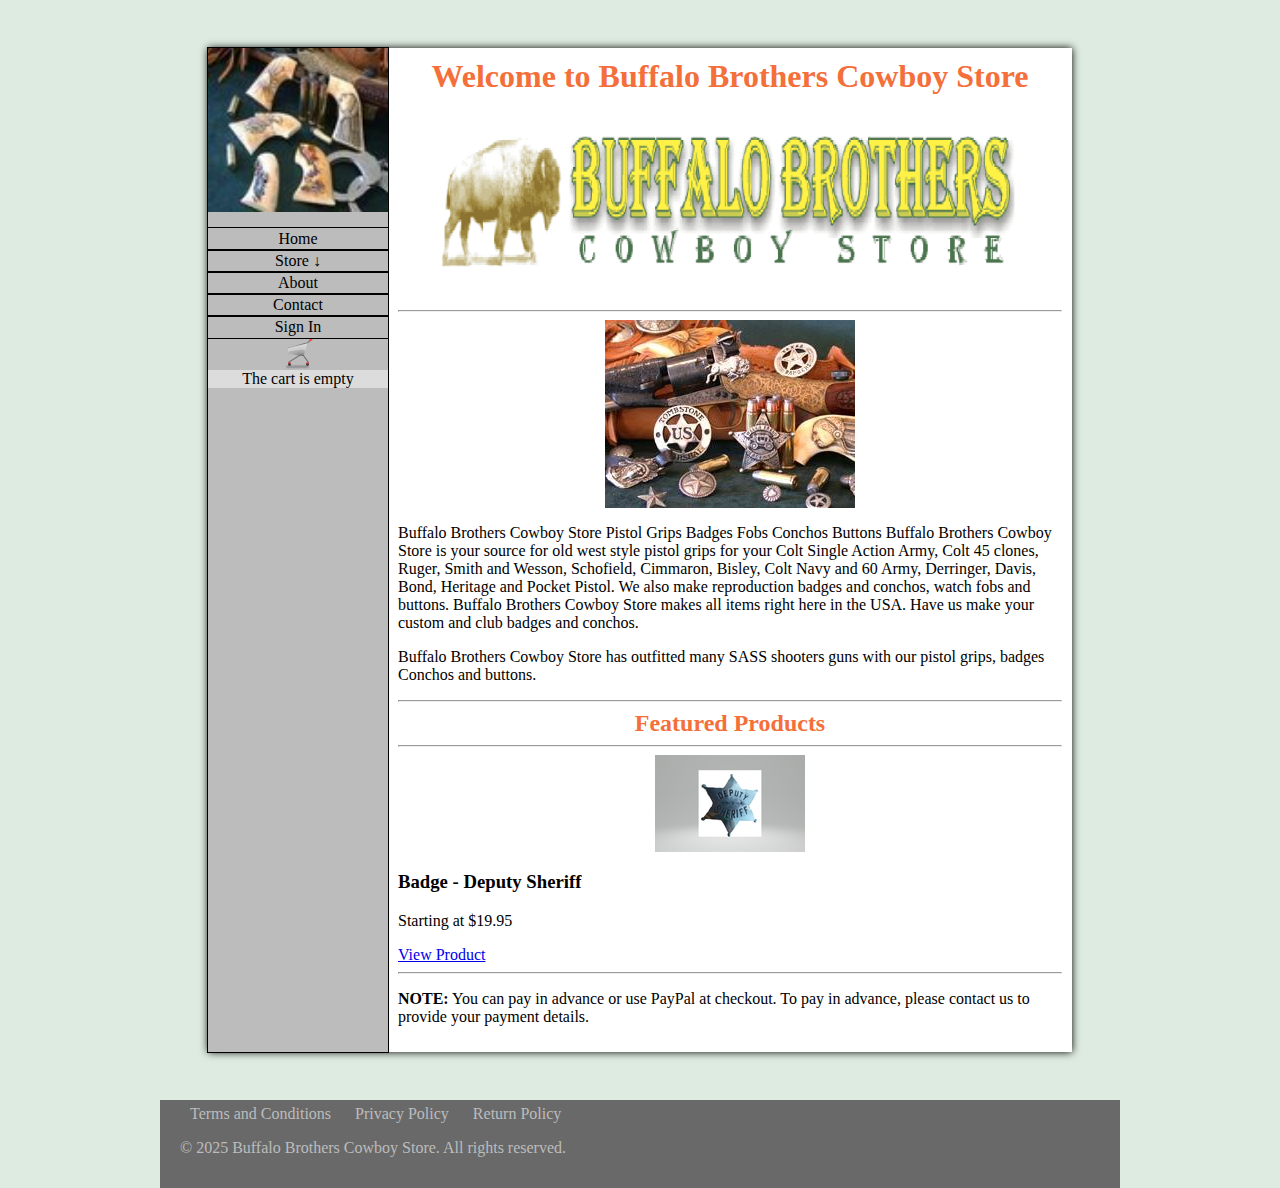
<file: index.html>
<!DOCTYPE html>
<html lang="en">
<head>
  <meta charset="UTF-8" />
  <meta name="viewport" content="width=device-width, initial-scale=1.0" />
  <title>Buffalo Brothers Cowboy Store</title>
  <link rel="icon" href="favicon.ico" type="image/x-icon" />
  <meta name="description" content="Buffalo Brothers Cowboy Store - Old West Pistol Grips, Badges, Conchos, and More" />
  <link rel="stylesheet" href="styles/main.css" />
  <link rel="canonical" href="https://buffalobrothers.net/" />
  <meta property="og:title" content="Buffalo Brothers Cowboy Store" />
  <meta property="og:image" content="images/logo.jpg" />
  <meta property="og:type" content="website" />
  <meta property="og:description" content="Buffalo Brothers Cowboy Store is your source for old west style pistol grips and accessories." />
  <script defer src="scripts/bbScripts.js"></script>
</head>
<body>
  <main>
    <section class="navbar">
      <div class="logo">
        <a href="/">
          <img src="images/logo.png" alt="Buffalo Brothers Cowboy Store" />
        </a>
      </div>
      <ul class="nav-links">
          <li><a href="index.html">Home</a></li>

          <div class="store_menu">
            <li id="store_menu_button">Store ↓</li>
            <ul id="store_submenu" class="hidden">
              <li id="badges"><a href="storepages.html?cat=Badge">Badges</a></li>
              <li id="buttons"><a href="storepages.html?cat=Button">Buttons</a></li>
              <li id="conchos"><a href="storepages.html?cat=Concho">Conchos</a></li>
              <li id="fobs"><a href="storepages.html?cat=Fob">Watch-Fobs</a></li>
              <li id="1911"><a href="storepages.html?cat=1911">Grips for 1911</a></li>
              <li id="saa"><a href="storepages.html?cat=SAA">Grips for Single Action Army</a></li>
              <li id="birdhead"><a href="storepages.html?cat=Birdhead">Grips for Birdhead</a></li>
              <li id="colt"><a href="storepages.html?cat=Colt">Grips for Colt Army/Navy</a></li>
              <li id="pocket"><a href="storepages.html?cat=Pocket">Grips for Derringer, Heritage, and Pocket Pistol</a></li>
              <li id="ruger"><a href="storepages.html?cat=Ruger">Grips for Ruger</a></li>
              <li id="schofield"><a href="storepages.html?cat=Schofield">Grips for Schofield</a></li>
              <li id="smithnwesson"><a href="storepages.html?cat=Smithnwesson">Grips for Smith & Wesson</a></li>
              <li id="remington"><a href="storepages.html?cat=Remington">Grips for Remington</a></li>
              <li id="medallions"><a href="storepages.html?cat=Medallions">Medallions</a></li>
            </ul>
          </div>
          <li id="about_menu_button"><a href="about.html">About</a></li>

          <li><a href="contact.html">Contact</a></li>

          <li><a href="account.html">Sign In</a></li>

          <div>
            <img src="images/cart.png" alt="shopping cart">
            <div id="cart_summary">
            </div>
          </div>
      </ul>
    </section>
    <section class="hero">
        <h1>Welcome to Buffalo Brothers Cowboy Store</h1>
        <img id="buffalogo" src="images/buffalobrotherslogo.png" alt="buffalogo">
        
        <hr>
        
        <img src="images/westernthings.png" alt="Western Memorabilia">
        
        <p>Buffalo Brothers Cowboy Store Pistol Grips Badges Fobs Conchos Buttons
        Buffalo Brothers Cowboy Store is your source for old west style pistol grips for your Colt Single Action Army, Colt 45 clones, Ruger, Smith and Wesson, Schofield, Cimmaron, Bisley, Colt Navy and 60 Army, Derringer, Davis, Bond, Heritage and Pocket Pistol. We also make reproduction badges and conchos, watch fobs and buttons. Buffalo Brothers Cowboy Store makes all items right here in the USA. Have us make your custom and club badges and conchos.</p>
        
        <p>Buffalo Brothers Cowboy Store has outfitted many SASS shooters guns with our pistol grips, badges Conchos and buttons.</p>

        <hr>

        <h2>Featured Products</h2>

        <div class="product-list">
          <hr>
          <div class="product">
          <img src="images/sherifbadge.png" alt="Badge - Deputy Sheriff" />
          <h3>Badge - Deputy Sheriff</h3>
          <p>Starting at $19.95</p>
          <a href="products/badge-deputy-sheriff" class="btn">View Product</a>
          </div>
        <!-- Additional products here -->
        </div>
    
        <hr>
      <p><strong>NOTE:</strong> You can pay in advance or use PayPal at checkout. To pay in advance, please contact us to provide your payment details.</p>
    </section>
  </main>

  <footer>
    <div class="footer-links">
      <a href="terms.html">Terms and Conditions</a>
      <a href="privacy.html">Privacy Policy</a>
      <a href="returns.html">Return Policy</a>
    </div>
    <p>&copy; 2025 Buffalo Brothers Cowboy Store. All rights reserved.</p>
  </footer>
</body>
</html>
</file>
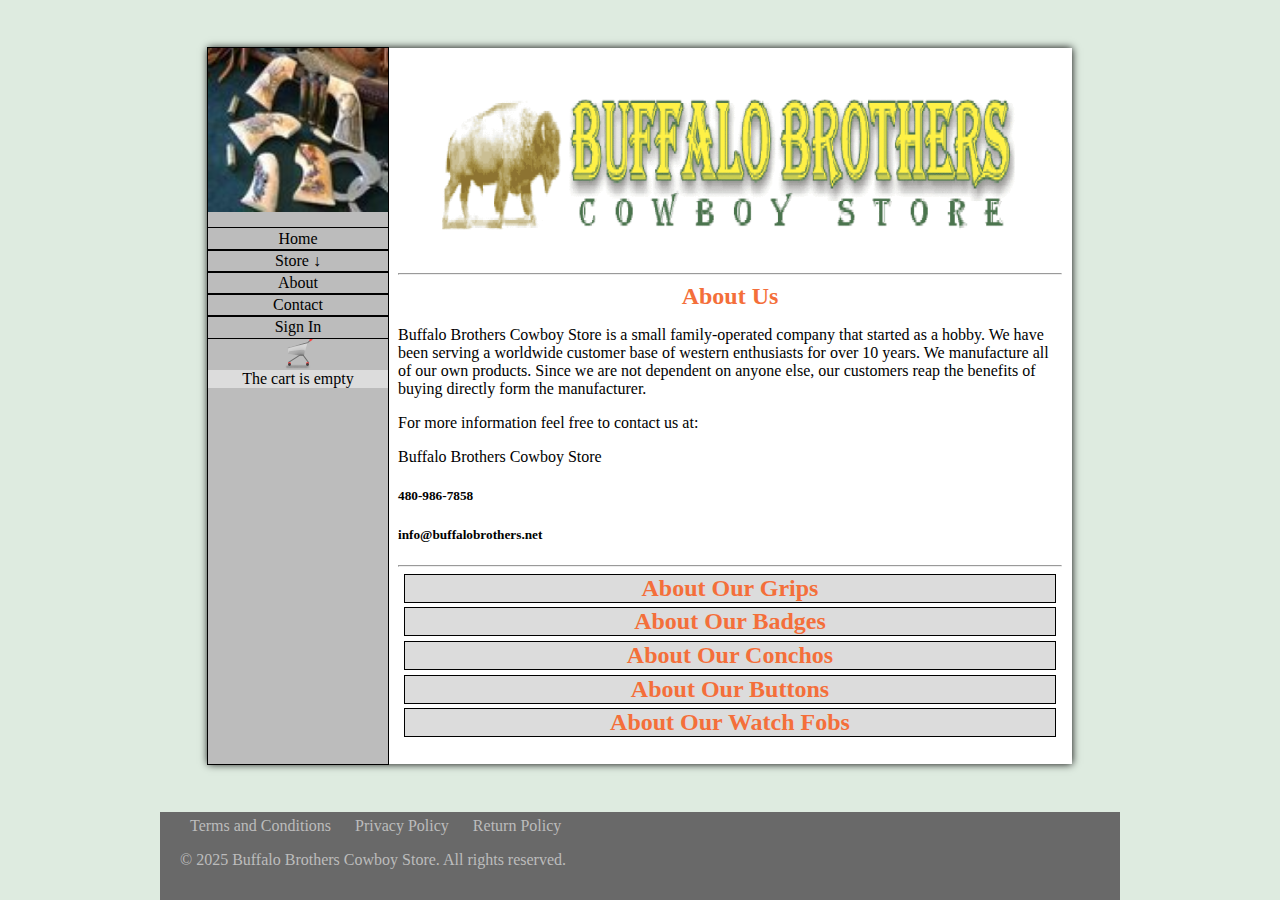
<file: about.html>
<!DOCTYPE html>
<html lang="en">
<head>
  <meta charset="UTF-8" />
  <meta name="viewport" content="width=device-width, initial-scale=1.0" />
  <title>Buffalo Brothers Cowboy Store</title>
  <link rel="icon" href="favicon.ico" type="image/x-icon" />
  <meta name="description" content="Buffalo Brothers Cowboy Store - Old West Pistol Grips, Badges, Conchos, and More" />
  <link rel="stylesheet" href="styles/main.css" />
  <link rel="canonical" href="https://buffalobrothers.net/" />
  <meta property="og:title" content="Buffalo Brothers Cowboy Store" />
  <meta property="og:image" content="images/logo.jpg" />
  <meta property="og:type" content="website" />
  <meta property="og:description" content="Buffalo Brothers Cowboy Store is your source for old west style pistol grips and accessories." />
  <script defer src="scripts/bbScripts.js"></script>
</head>
<body>
  <main>
    <section class="navbar">
      <div class="logo">
        <a href="/">
          <img src="images/logo.png" alt="Buffalo Brothers Cowboy Store" />
        </a>
      </div>
      <ul class="nav-links">
          <li><a href="buffalobrothers2.html">Home</a></li>

          <div class="store_menu">
            <li id="store_menu_button">Store ↓</li>
            <ul id="store_submenu" class="hidden">
              <li id="badges"><a href="storepages.html?cat=badges">Badges</a></li>
              <li id="buttons"><a href="storepages.html?cat=buttons">Buttons</a></li>
              <li id="conchos"><a href="storepages.html?cat=conchos">Conchos</a></li>
              <li id="fobs"><a href="storepages.html?cat=fobs">Watch-Fobs</a></li>
              <li id="1911"><a href="storepages.html?cat=1911">Grips for 1911</a></li>
              <li id="saa"><a href="storepages.html?cat=saa">Grips for Single Action Army</a></li>
              <li id="birdhead"><a href="storepages.html?cat=birdhead">Grips for Birdhead</a></li>
              <li id="colt"><a href="storepages.html?cat=colt">Grips for Colt Army/Navy</a></li>
              <li id="pocket"><a href="storepages.html?cat=pocket">Grips for Derringer, Heritage, and Pocket Pistol</a></li>
              <li id="ruger"><a href="storepages.html?cat=ruger">Grips for Ruger</a></li>
              <li id="schofield"><a href="storepages.html?cat=schofield">Grips for Schofield</a></li>
              <li id="smithnwesson"><a href="storepages.html?cat=smithnwesson">Grips for Smith & Wesson</a></li>
              <li id="remington"><a href="storepages.html?cat=remington">Grips for Remington</a></li>
              <li id="medallions"><a href="storepages.html?cat=medallions">Medallions</a></li>
            </ul>
          </div>
          <li id="about_menu_button"><a href="about.html">About</a></li>

          <li><a href="contact.html">Contact</a></li>

          <li><a href="account">Sign In</a></li>

          <div>
            <img src="images/cart.png" alt="shopping cart">
            <div id="cart_summary"></div>
          </div>
      </ul>
    </section>
    <section class="hero">
        <img id="buffalogo" src="images/buffalobrotherslogo.png" alt="buffalogo">
        <hr>
        <h2>About Us</h2>
        <p>Buffalo Brothers Cowboy Store is a small family-operated company that started as a hobby. We have been serving a worldwide customer base of western enthusiasts for over 10 years. We manufacture all of our own products. Since we are not dependent on anyone else, our customers reap the benefits of buying directly form the manufacturer.</p>
        <p>For more information feel free to contact us at:</p>
        <p>Buffalo Brothers Cowboy Store</p>
        <h5>480-986-7858</h5>
        <h5>info@buffalobrothers.net</h5>
        <hr>

        <h2 class="about_section" about_info="about_grips">About Our Grips</h2>
        <!-- It might be cool to have a practice selector here to see the diferent combimations of the options -->
        <div id="about_grips" class="hidden"> 
            <img src="images/gripexample.png" alt="different grip textures">
            <h4>Color Key: 1-white, 2-Ivory, 3-Ivory streaked, 4-Ivory Antique, 5-Ivory Reverse Antique, 6-Ivory Heavy Antique, 7-Old Ivory, 8-Old Ivory Antique, 9-Old Ivory Heavy Antique, 10-Black.</h4>
            <p>Buffalo Brothers manufactures an extensive variety of custom handgun grips for Remington, Ruger, Colt SAA and clones, Schofield, and many more popular single action revolvers. We also carry a large assortment of stag grips.</p>
            <p>Many or our designs are copied from a variety of old grips from the 30's, 40's and 50's. Our selection also features many original designs.</p>
            <h4>Style & Finish</h4>
            <p>Our industry leading grips are available in four main colors: White, Ivory, Old ivory and Black. Each color is available in variations of streaking or antique appearance. In order to add even more personality to your custom grip, you may order it with or without cracks.</p>
            <h4>Fitting Information</h4>
            <p>All of our grips are semi-custom, manufactured at our facilities to close specifications in order to insure a good fit to your gun. Some sanding and drilling will be required to fit our grips. All grips are shipped as one-piece grips unless the gun specifically requires screw mounting. For those who are not do-it-yourselfers, there is often someone in your area who can fit those grips for you. Contact us for further details. </p>
            <h4>Guarantee</h4>
            <p>All our grips come with a 100% satisfaction guarantee. You can return them for any reason (i.e. color, shape, etc.), as long and they have not been altered. Grips returned in the same unaltered condition, suitable for resale, can also be exchanged. Grips paid for by credit card of PayPal are subject to our standard 10% restocking fee.</p>
            <h4>Additional Information</h4>
            <p>We have been making grips since the 1990's. Our grips are made of polyurethane (also known as resin), which we treat to get the finished color and antique look that our grips are renowned for. Over five years of research and development went into our grips before they were introduced to the marketplace. </p>
        </div>
        <h2 class="about_section" about_info="about_badges"> About Our Badges</h2>
        <div id="about_badges" class="hidden">
          <p>All Buffalo Brothers badges are made out of tin silver which is cadmium and lead free. Our badges buff up to a striking silver luster, or they can be antiqued for an aged look.</p>
          <p>We carry and extensive variety of badges. Our badges also come in two finishes: Antiqued/Unpolished or Polished. Some of the polished badges include the option of adding gold details or gold plating. All of our badges include standard sterling "pin" backs.</p>
        </div>
        <h2 class="about_section" about_info="about_conchos">About Our Conchos</h2>
        <div id="about_conchos" class="hidden">
          <p>Our Conchos are made out of tin silver which is cadmium and lead free. The backs of our conchos are available in a variety of options to fit your individual mounting requirements.</p>
          <p>All of them can be ordered with the Flatback and Pushnut options. Conchos OVER 1/2" in diameter can be ordered with a Chicago Screw. Our largest conchos (those over 1 1/2") can be ordered with a Verticle or Horizontal Squareback. </p>
          <p>Hand soldered Chicago Screw, Square Backs, and Button loops (on conchos), and Scarf Slide backs are all custom orders and as such are non-returnable.</p>
        </div>
        <h2 class="about_section" about_info="about_buttons">About Our Buttons</h2>
        <div id="about_buttons" class="hidden">
          <p>Buffalo Brothers Cowboy Store manufactures custom buttons for sewing onto your cowboy outfit.  We have many antique button styles to choose from that you can use as dress-it-up buttons for your cowboy action shooting outfit.</p>
          <p>Our buttons are made out of tin silver.  Some of them are old styles that have been redesigned and many are original designs. Most of the buttons are sorted by size, generally getting larger as the pages progress, ranging in size from 7/16" to 1-1/8".</p>
          <p>Manufacturers purchase our buttons by the thousands, and individuals buy them by the dozen. Our buttons are popular for use on western wear, bags, leather, cloth and upholstery. They are also popular with clothing designers and interior decorators. </p>
          <p>We can manufacture custom buttons for you if you have a large enough order. Have you ever considered a button with your logo on it? Contact us for details.</p>
        </div>
        <h2 class="about_section" about_info="about_fobs">About Our Watch Fobs</h2>
        <div id="about_fobs" class="hidden">
          <p>Buffalo Brothers watch fobs are the perfect addition to your cowboy pocket watch! Most of our fobs are reproductions of old antique watch fobs. We reproduce them as close to possible to the originals.</p>
          <p>All our handmade fobs are available in two finishes: Tin Silver or Gold Plating.</p>
          <p>Order your fob by itself or dress it up with a strap and buckle for just $5.00 more.</p>
        </div>
    </section>
  </main>
  <footer>
  <div class="footer-links">
    <a href="terms">Terms and Conditions</a>
    <a href="privacy">Privacy Policy</a>
    <a href="returns">Return Policy</a>
  </div>
  <p>&copy; 2025 Buffalo Brothers Cowboy Store. All rights reserved.</p>
  </footer>
</body>
</html>
</file>
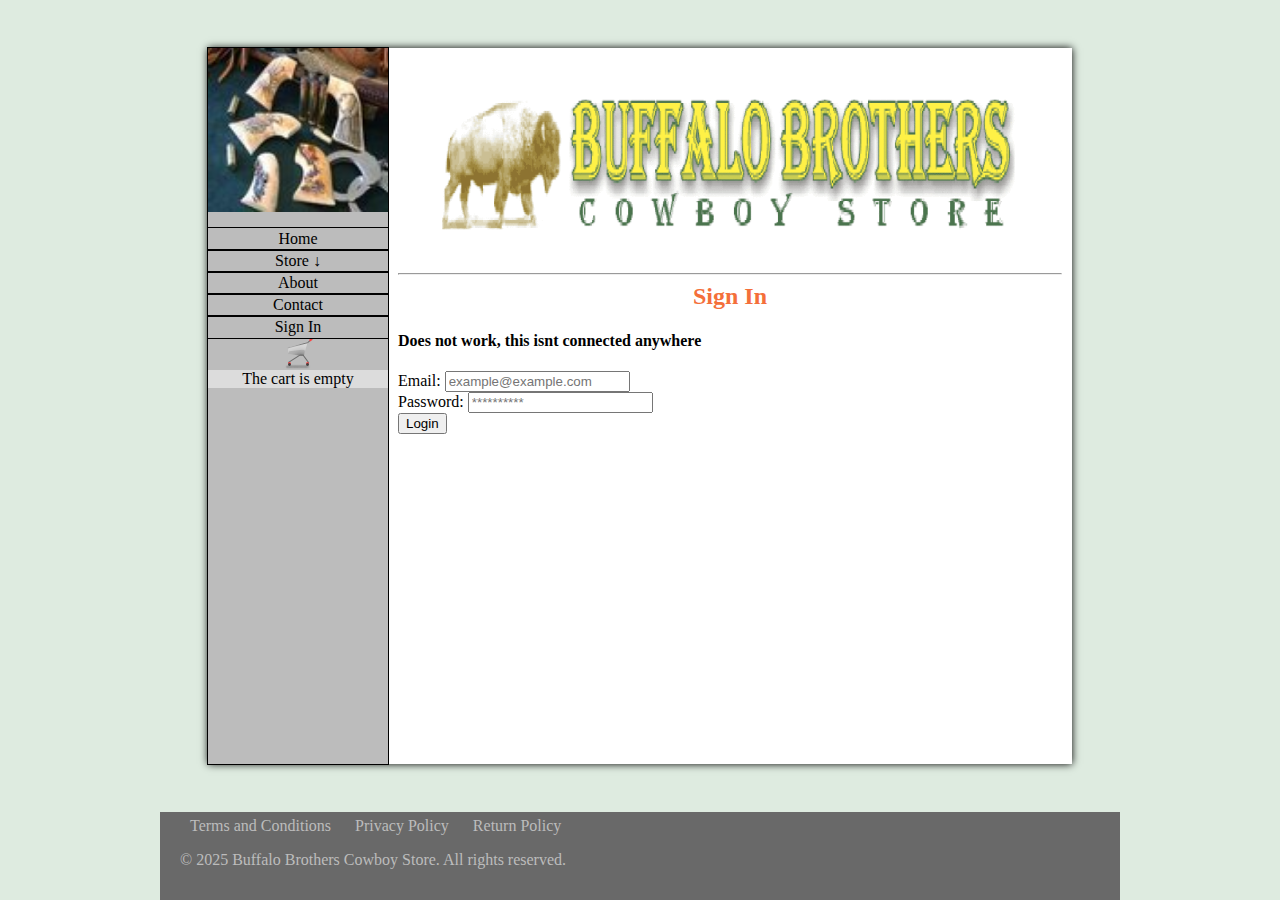
<file: account.html>
<!DOCTYPE html>
<html>
<head>
    <meta charset="UTF-8" />
    <meta name="viewport" content="width=device-width, initial-scale=1.0" />
    <title>Buffalo Brothers Cowboy Store</title>
    <link rel="icon" href="favicon.ico" type="image/x-icon" />
    <meta name="description" content="Buffalo Brothers Cowboy Store - Old West Pistol Grips, Badges, Conchos, and More" />
    <link rel="stylesheet" href="styles/main.css" />
    <link rel="canonical" href="https://buffalobrothers.net/" />
    <meta property="og:title" content="Buffalo Brothers Cowboy Store" />
    <meta property="og:image" content="images/logo.jpg" />
    <meta property="og:type" content="website" />
    <meta property="og:description" content="Buffalo Brothers Cowboy Store is your source for old west style pistol grips and accessories." />
    <script defer src="scripts/bbScripts.js"></script>
</head>
<body>
    <main>
    <section class="navbar">
      <div class="logo">
        <a href="/">
          <img src="images/logo.png" alt="Buffalo Brothers Cowboy Store" />
        </a>
      </div>
      <ul class="nav-links">
          <li><a href="buffalobrothers2.html">Home</a></li>

          <div class="store_menu">
            <li id="store_menu_button">Store ↓</li>
            <ul id="store_submenu" class="hidden">
              <li id="badges"><a href="storepages.html?cat=Badge">Badges</a></li>
              <li id="buttons"><a href="storepages.html?cat=Button">Buttons</a></li>
              <li id="conchos"><a href="storepages.html?cat=Concho">Conchos</a></li>
              <li id="fobs"><a href="storepages.html?cat=Fob">Watch-Fobs</a></li>
              <li id="1911"><a href="storepages.html?cat=1911">Grips for 1911</a></li>
              <li id="saa"><a href="storepages.html?cat=SAA">Grips for Single Action Army</a></li>
              <li id="birdhead"><a href="storepages.html?cat=Birdhead">Grips for Birdhead</a></li>
              <li id="colt"><a href="storepages.html?cat=Colt">Grips for Colt Army/Navy</a></li>
              <li id="pocket"><a href="storepages.html?cat=Pocket">Grips for Derringer, Heritage, and Pocket Pistol</a></li>
              <li id="ruger"><a href="storepages.html?cat=Ruger">Grips for Ruger</a></li>
              <li id="schofield"><a href="storepages.html?cat=Schofield">Grips for Schofield</a></li>
              <li id="smithnwesson"><a href="storepages.html?cat=Smithnwesson">Grips for Smith & Wesson</a></li>
              <li id="remington"><a href="storepages.html?cat=Remington">Grips for Remington</a></li>
              <li id="medallions"><a href="storepages.html?cat=Medallions">Medallions</a></li>
            </ul>
          </div>
          <li id="about_menu_button"><a href="about.html">About</a></li>

          <li><a href="contact.html">Contact</a></li>

          <li><a href="account.html">Sign In</a></li>

          <div>
            <img src="images/cart.png" alt="shopping cart">
            <div id="cart_summary"></div>
          </div>
      </ul>
    </section>
    <section class="hero">
      <img id="buffalogo" src="images/buffalobrotherslogo.png" alt="buffalogo">
      <hr>
        <h2>Sign In</h2>
        <h4>Does not work, this isnt connected anywhere</h4>
        <form action="/login" method="post">
            <label for="log_in_email">Email: <input type="email" placeholder="example@example.com" required></label>
            <br>
            <label for="log_in_password">Password: <input type="password" placeholder="**********" required></label>
            <br>
            <button type="submit">Login</button>
        </form>
    </section>
    </main>
    <footer>
        <div class="footer-links">
            <a href="terms.html">Terms and Conditions</a>
            <a href="privacy.html">Privacy Policy</a>
            <a href="returns.html">Return Policy</a>
        </div>
        <p>&copy; 2025 Buffalo Brothers Cowboy Store. All rights reserved.</p>
    </footer>
</body>
</html>
</file>
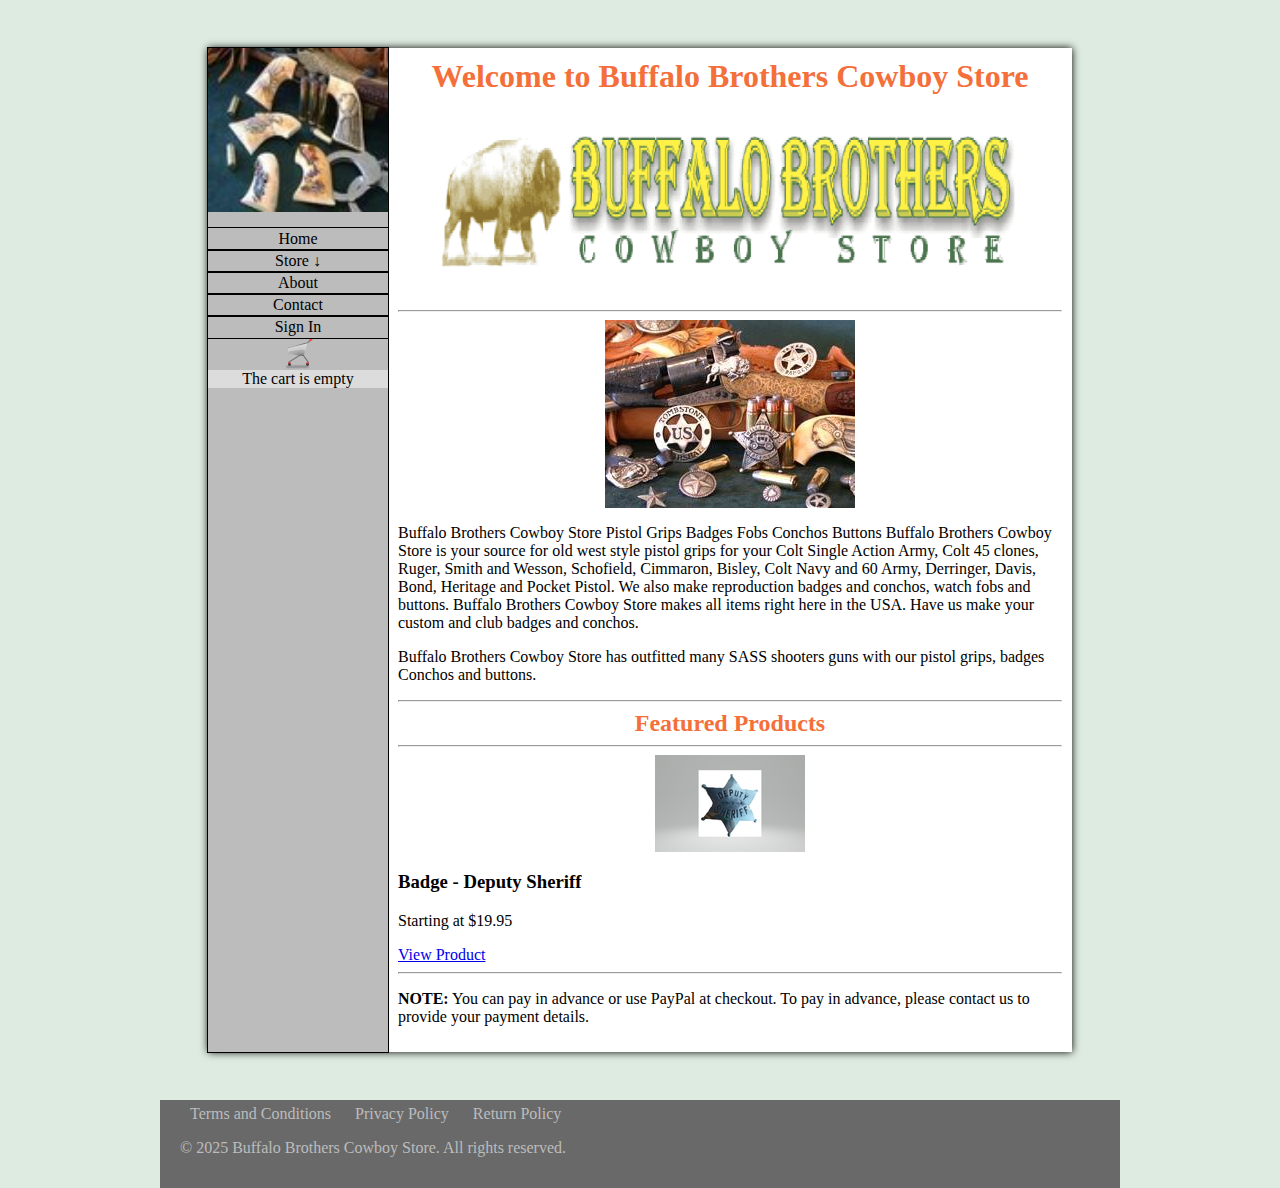
<file: buffalobrothers2.html>
<!DOCTYPE html>
<html lang="en">
<head>
  <meta charset="UTF-8" />
  <meta name="viewport" content="width=device-width, initial-scale=1.0" />
  <title>Buffalo Brothers Cowboy Store</title>
  <link rel="icon" href="favicon.ico" type="image/x-icon" />
  <meta name="description" content="Buffalo Brothers Cowboy Store - Old West Pistol Grips, Badges, Conchos, and More" />
  <link rel="stylesheet" href="styles/main.css" />
  <link rel="canonical" href="https://buffalobrothers.net/" />
  <meta property="og:title" content="Buffalo Brothers Cowboy Store" />
  <meta property="og:image" content="images/logo.jpg" />
  <meta property="og:type" content="website" />
  <meta property="og:description" content="Buffalo Brothers Cowboy Store is your source for old west style pistol grips and accessories." />
  <script defer src="scripts/bbScripts.js"></script>
</head>
<body>
  <main>
    <section class="navbar">
      <div class="logo">
        <a href="/">
          <img src="images/logo.png" alt="Buffalo Brothers Cowboy Store" />
        </a>
      </div>
      <ul class="nav-links">
          <li><a href="buffalobrothers2.html">Home</a></li>

          <div class="store_menu">
            <li id="store_menu_button">Store ↓</li>
            <ul id="store_submenu" class="hidden">
              <li id="badges"><a href="storepages.html?cat=Badge">Badges</a></li>
              <li id="buttons"><a href="storepages.html?cat=Button">Buttons</a></li>
              <li id="conchos"><a href="storepages.html?cat=Concho">Conchos</a></li>
              <li id="fobs"><a href="storepages.html?cat=Fob">Watch-Fobs</a></li>
              <li id="1911"><a href="storepages.html?cat=1911">Grips for 1911</a></li>
              <li id="saa"><a href="storepages.html?cat=SAA">Grips for Single Action Army</a></li>
              <li id="birdhead"><a href="storepages.html?cat=Birdhead">Grips for Birdhead</a></li>
              <li id="colt"><a href="storepages.html?cat=Colt">Grips for Colt Army/Navy</a></li>
              <li id="pocket"><a href="storepages.html?cat=Pocket">Grips for Derringer, Heritage, and Pocket Pistol</a></li>
              <li id="ruger"><a href="storepages.html?cat=Ruger">Grips for Ruger</a></li>
              <li id="schofield"><a href="storepages.html?cat=Schofield">Grips for Schofield</a></li>
              <li id="smithnwesson"><a href="storepages.html?cat=Smithnwesson">Grips for Smith & Wesson</a></li>
              <li id="remington"><a href="storepages.html?cat=Remington">Grips for Remington</a></li>
              <li id="medallions"><a href="storepages.html?cat=Medallions">Medallions</a></li>
            </ul>
          </div>
          <li id="about_menu_button"><a href="about.html">About</a></li>

          <li><a href="contact.html">Contact</a></li>

          <li><a href="account.html">Sign In</a></li>

          <div>
            <img src="images/cart.png" alt="shopping cart">
            <div id="cart_summary">
            </div>
          </div>
      </ul>
    </section>
    <section class="hero">
        <h1>Welcome to Buffalo Brothers Cowboy Store</h1>
        <img id="buffalogo" src="images/buffalobrotherslogo.png" alt="buffalogo">
        
        <hr>
        
        <img src="images/westernthings.png" alt="Western Memorabilia">
        
        <p>Buffalo Brothers Cowboy Store Pistol Grips Badges Fobs Conchos Buttons
        Buffalo Brothers Cowboy Store is your source for old west style pistol grips for your Colt Single Action Army, Colt 45 clones, Ruger, Smith and Wesson, Schofield, Cimmaron, Bisley, Colt Navy and 60 Army, Derringer, Davis, Bond, Heritage and Pocket Pistol. We also make reproduction badges and conchos, watch fobs and buttons. Buffalo Brothers Cowboy Store makes all items right here in the USA. Have us make your custom and club badges and conchos.</p>
        
        <p>Buffalo Brothers Cowboy Store has outfitted many SASS shooters guns with our pistol grips, badges Conchos and buttons.</p>

        <hr>

        <h2>Featured Products</h2>

        <div class="product-list">
          <hr>
          <div class="product">
          <img src="images/sherifbadge.png" alt="Badge - Deputy Sheriff" />
          <h3>Badge - Deputy Sheriff</h3>
          <p>Starting at $19.95</p>
          <a href="products/badge-deputy-sheriff" class="btn">View Product</a>
          </div>
        <!-- Additional products here -->
        </div>
    
        <hr>
      <p><strong>NOTE:</strong> You can pay in advance or use PayPal at checkout. To pay in advance, please contact us to provide your payment details.</p>
    </section>
  </main>

  <footer>
    <div class="footer-links">
      <a href="terms.html">Terms and Conditions</a>
      <a href="privacy.html">Privacy Policy</a>
      <a href="returns.html">Return Policy</a>
    </div>
    <p>&copy; 2025 Buffalo Brothers Cowboy Store. All rights reserved.</p>
  </footer>
</body>
</html>
</file>
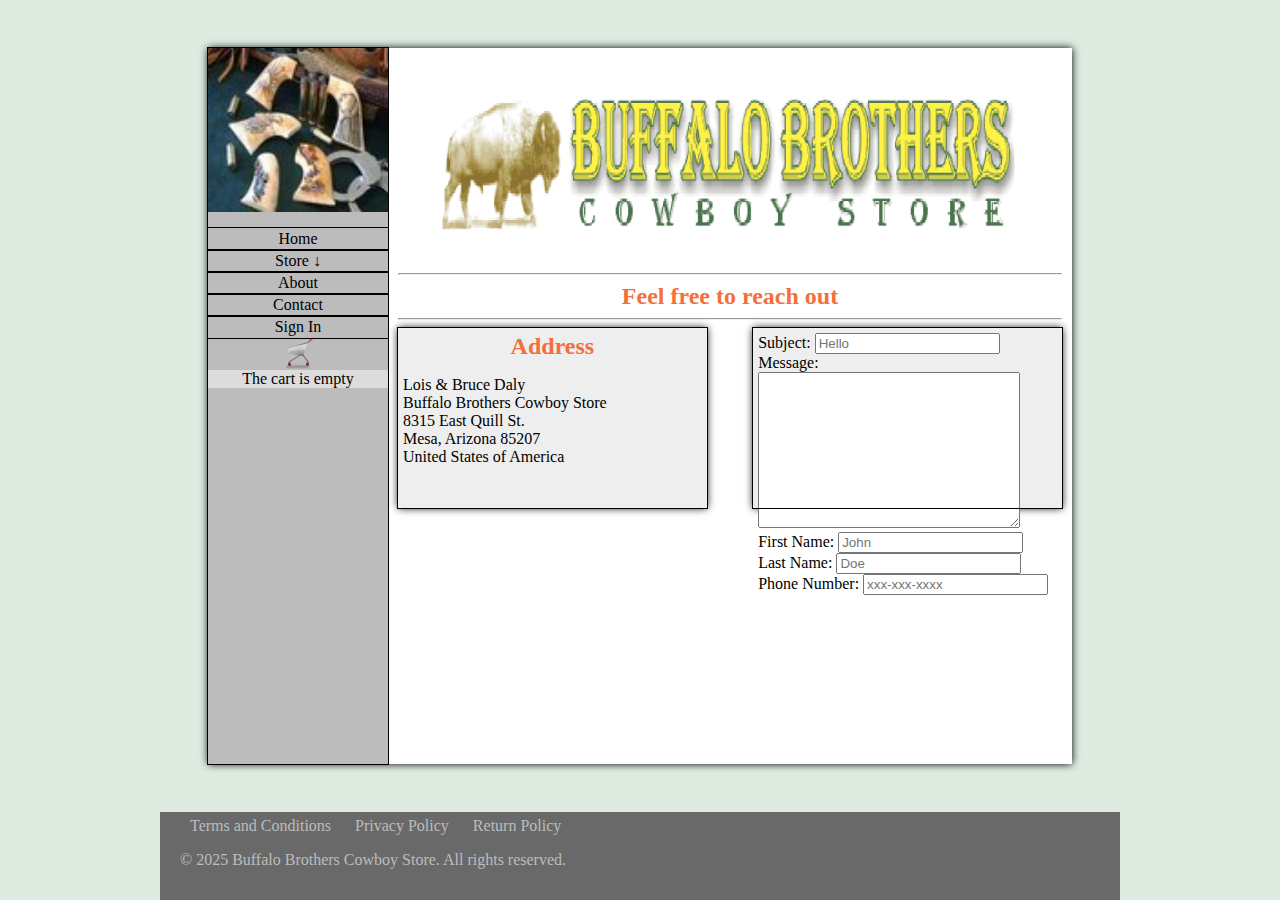
<file: contact.html>
<!DOCTYPE html>
<html lang="en">
<head>
  <meta charset="UTF-8" />
  <meta name="viewport" content="width=device-width, initial-scale=1.0" />
  <title>Buffalo Brothers Cowboy Store</title>
  <link rel="icon" href="favicon.ico" type="image/x-icon" />
  <meta name="description" content="Buffalo Brothers Cowboy Store - Old West Pistol Grips, Badges, Conchos, and More" />
  <link rel="stylesheet" href="styles/main.css" />
  <link rel="canonical" href="https://buffalobrothers.net/" />
  <meta property="og:title" content="Buffalo Brothers Cowboy Store" />
  <meta property="og:image" content="images/logo.jpg" />
  <meta property="og:type" content="website" />
  <meta property="og:description" content="Buffalo Brothers Cowboy Store is your source for old west style pistol grips and accessories." />
  <script defer src="scripts/bbScripts.js"></script>
</head>
<body>
  <main>
    <section class="navbar">
      <div class="logo">
        <a href="/">
          <img src="images/logo.png" alt="Buffalo Brothers Cowboy Store" />
        </a>
      </div>
      <ul class="nav-links">
          <li><a href="buffalobrothers2.html">Home</a></li>

          <div class="store_menu">
            <li id="store_menu_button">Store ↓</li>
            <ul id="store_submenu" class="hidden">
              <li id="badges"><a href="storepages.html?cat=badges">Badges</a></li>
              <li id="buttons"><a href="storepages.html?cat=buttons">Buttons</a></li>
              <li id="conchos"><a href="storepages.html?cat=conchos">Conchos</a></li>
              <li id="fobs"><a href="storepages.html?cat=fobs">Watch-Fobs</a></li>
              <li id="1911"><a href="storepages.html?cat=1911">Grips for 1911</a></li>
              <li id="saa"><a href="storepages.html?cat=saa">Grips for Single Action Army</a></li>
              <li id="birdhead"><a href="storepages.html?cat=birdhead">Grips for Birdhead</a></li>
              <li id="colt"><a href="storepages.html?cat=colt">Grips for Colt Army/Navy</a></li>
              <li id="pocket"><a href="storepages.html?cat=pocket">Grips for Derringer, Heritage, and Pocket Pistol</a></li>
              <li id="ruger"><a href="storepages.html?cat=ruger">Grips for Ruger</a></li>
              <li id="schofield"><a href="storepages.html?cat=schofield">Grips for Schofield</a></li>
              <li id="smithnwesson"><a href="storepages.html?cat=smithnwesson">Grips for Smith & Wesson</a></li>
              <li id="remington"><a href="storepages.html?cat=remington">Grips for Remington</a></li>
              <li id="medallions"><a href="storepages.html?cat=medallions">Medallions</a></li>
            </ul>
          </div>
          <li id="about_menu_button"><a href="about.html">About</a></li>

          <li><a href="contact.html">Contact</a></li>

          <li><a href="account">Sign In</a></li>

          <div>
            <img src="images/cart.png" alt="shopping cart">
            <div id="cart_summary"></div>
          </div>
      </ul>
    </section>
    <section class="hero">
        <img id="buffalogo" src="images/buffalobrotherslogo.png" alt="buffalogo">
        <hr>
        <h2>Feel free to reach out</h2>
        <hr>
        <div class="address">
          <h2>Address</h2>
          <p>Lois & Bruce Daly<br>Buffalo Brothers Cowboy Store<br>8315 East Quill St.<br>Mesa, Arizona 85207<br>United States of America</p>
        </div>
        <div class="contact_box">
            <label for="subject">Subject: </label>
            <input type="text" placeholder="Hello" name="subject" required>
            <br>
            <label for="message">Message: </label>
            <textarea name="message" id="message" rows="10" cols="30" ></textarea>
            <br>
            <label for="first_name">First Name: </label>
            <input type="text" placeholder="John" name="first_name" required>
            <br>
            <label for="last_name">Last Name: </label>
            <input type="text" placeholder="Doe" name="last_name" required>
            <br>
            <label for="phone">Phone Number: </label>
            <input type="tel" placeholder="xxx-xxx-xxxx" name="phone" pattern="[0-9]{3}-[0-9]{3}-[0-9]{4}">
        </div>
    </section>
  </main>
<footer>
  <div class="footer-links">
    <a href="terms">Terms and Conditions</a>
    <a href="privacy">Privacy Policy</a>
    <a href="returns">Return Policy</a>
  </div>
  <p>&copy; 2025 Buffalo Brothers Cowboy Store. All rights reserved.</p>
</footer>
</body>
</html>
</file>
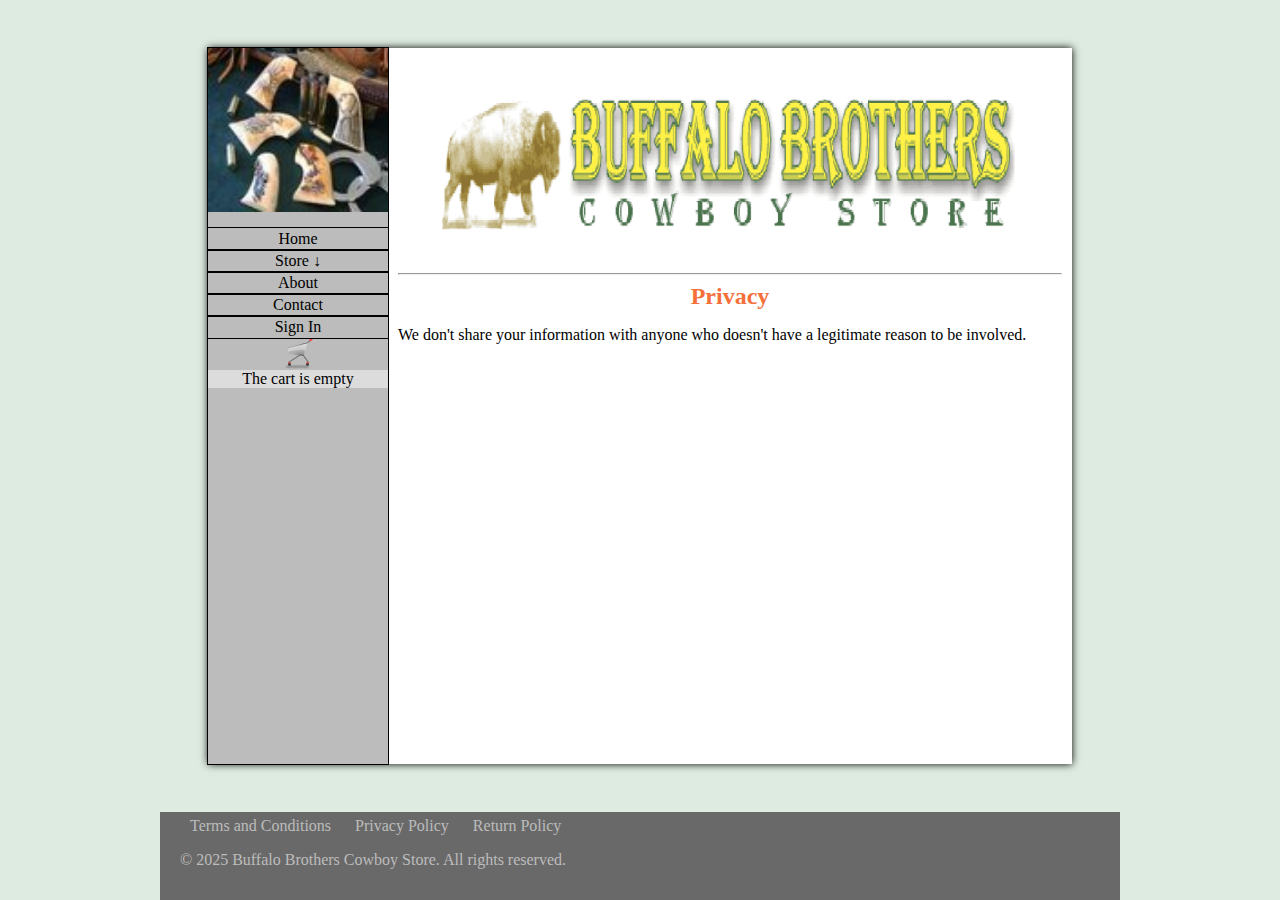
<file: privacy.html>
<!DOCTYPE html>
<html>
<head>
    <meta charset="UTF-8" />
    <meta name="viewport" content="width=device-width, initial-scale=1.0" />
    <title>Buffalo Brothers Cowboy Store</title>
    <link rel="icon" href="favicon.ico" type="image/x-icon" />
    <meta name="description" content="Buffalo Brothers Cowboy Store - Old West Pistol Grips, Badges, Conchos, and More" />
    <link rel="stylesheet" href="styles/main.css" />
    <link rel="canonical" href="https://buffalobrothers.net/" />
    <meta property="og:title" content="Buffalo Brothers Cowboy Store" />
    <meta property="og:image" content="images/logo.jpg" />
    <meta property="og:type" content="website" />
    <meta property="og:description" content="Buffalo Brothers Cowboy Store is your source for old west style pistol grips and accessories." />
    <script defer src="scripts/bbScripts.js"></script>
</head>
<body>
    <main>
    <section class="navbar">
      <div class="logo">
        <a href="/">
          <img src="images/logo.png" alt="Buffalo Brothers Cowboy Store" />
        </a>
      </div>
      <ul class="nav-links">
          <li><a href="index.html">Home</a></li>

          <div class="store_menu">
            <li id="store_menu_button">Store ↓</li>
            <ul id="store_submenu" class="hidden">
              <li id="badges"><a href="storepages.html?cat=Badge">Badges</a></li>
              <li id="buttons"><a href="storepages.html?cat=Button">Buttons</a></li>
              <li id="conchos"><a href="storepages.html?cat=Concho">Conchos</a></li>
              <li id="fobs"><a href="storepages.html?cat=Fob">Watch-Fobs</a></li>
              <li id="1911"><a href="storepages.html?cat=1911">Grips for 1911</a></li>
              <li id="saa"><a href="storepages.html?cat=SAA">Grips for Single Action Army</a></li>
              <li id="birdhead"><a href="storepages.html?cat=Birdhead">Grips for Birdhead</a></li>
              <li id="colt"><a href="storepages.html?cat=Colt">Grips for Colt Army/Navy</a></li>
              <li id="pocket"><a href="storepages.html?cat=Pocket">Grips for Derringer, Heritage, and Pocket Pistol</a></li>
              <li id="ruger"><a href="storepages.html?cat=Ruger">Grips for Ruger</a></li>
              <li id="schofield"><a href="storepages.html?cat=Schofield">Grips for Schofield</a></li>
              <li id="smithnwesson"><a href="storepages.html?cat=Smithnwesson">Grips for Smith & Wesson</a></li>
              <li id="remington"><a href="storepages.html?cat=Remington">Grips for Remington</a></li>
              <li id="medallions"><a href="storepages.html?cat=Medallions">Medallions</a></li>
            </ul>
          </div>
          <li id="about_menu_button"><a href="about.html">About</a></li>

          <li><a href="contact.html">Contact</a></li>

          <li><a href="account.html">Sign In</a></li>

          <div>
            <img src="images/cart.png" alt="shopping cart">
            <div id="cart_summary"></div>
          </div>
      </ul>
    </section>
    <section class="hero">
      <img id="buffalogo" src="images/buffalobrotherslogo.png" alt="buffalogo">
      <hr>
      <h2>Privacy</h2>
      <p>We don't share your information with anyone who doesn't have a legitimate reason to be involved.</p>
    </section>
    </main>
    <footer>
        <div class="footer-links">
        <a href="terms.html">Terms and Conditions</a>
        <a href="privacy.html">Privacy Policy</a>
        <a href="returns.html">Return Policy</a>
        </div>
        <p>&copy; 2025 Buffalo Brothers Cowboy Store. All rights reserved.</p>
    </footer>
</body>
</html>
</file>
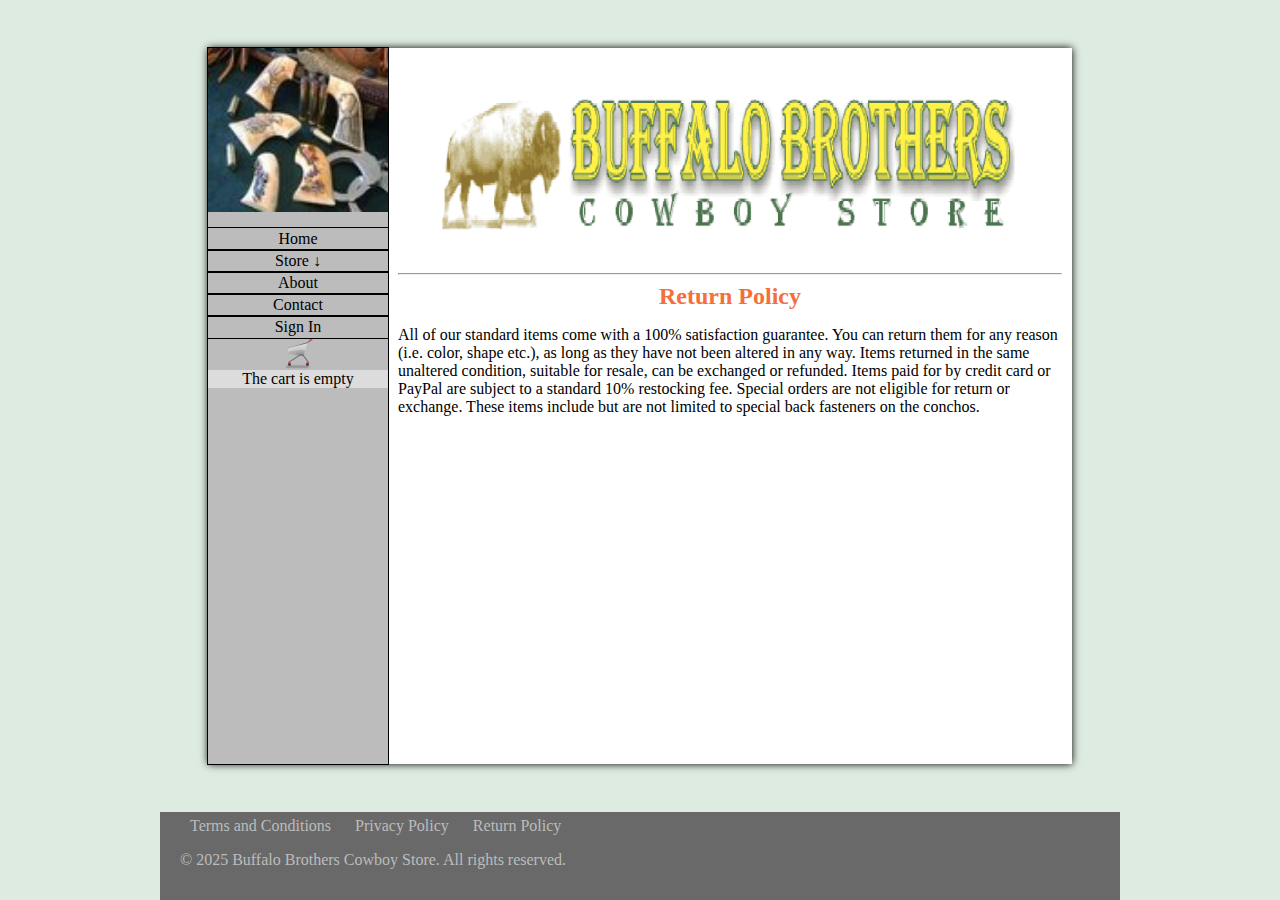
<file: returns.html>
<!DOCTYPE html>
<html>
<head>
    <meta charset="UTF-8" />
    <meta name="viewport" content="width=device-width, initial-scale=1.0" />
    <title>Buffalo Brothers Cowboy Store</title>
    <link rel="icon" href="favicon.ico" type="image/x-icon" />
    <meta name="description" content="Buffalo Brothers Cowboy Store - Old West Pistol Grips, Badges, Conchos, and More" />
    <link rel="stylesheet" href="styles/main.css" />
    <link rel="canonical" href="https://buffalobrothers.net/" />
    <meta property="og:title" content="Buffalo Brothers Cowboy Store" />
    <meta property="og:image" content="images/logo.jpg" />
    <meta property="og:type" content="website" />
    <meta property="og:description" content="Buffalo Brothers Cowboy Store is your source for old west style pistol grips and accessories." />
    <script defer src="scripts/bbScripts.js"></script>
</head>
<body>
    <main>
    <section class="navbar">
      <div class="logo">
        <a href="/">
          <img src="images/logo.png" alt="Buffalo Brothers Cowboy Store" />
        </a>
      </div>
      <ul class="nav-links">
          <li><a href="buffalobrothers2.html">Home</a></li>

          <div class="store_menu">
            <li id="store_menu_button">Store ↓</li>
            <ul id="store_submenu" class="hidden">
              <li id="badges"><a href="storepages.html?cat=badges">Badges</a></li>
              <li id="buttons"><a href="storepages.html?cat=buttons">Buttons</a></li>
              <li id="conchos"><a href="storepages.html?cat=conchos">Conchos</a></li>
              <li id="fobs"><a href="storepages.html?cat=fobs">Watch-Fobs</a></li>
              <li id="1911"><a href="storepages.html?cat=1911">Grips for 1911</a></li>
              <li id="saa"><a href="storepages.html?cat=saa">Grips for Single Action Army</a></li>
              <li id="birdhead"><a href="storepages.html?cat=birdhead">Grips for Birdhead</a></li>
              <li id="colt"><a href="storepages.html?cat=colt">Grips for Colt Army/Navy</a></li>
              <li id="pocket"><a href="storepages.html?cat=pocket">Grips for Derringer, Heritage, and Pocket Pistol</a></li>
              <li id="ruger"><a href="storepages.html?cat=ruger">Grips for Ruger</a></li>
              <li id="schofield"><a href="storepages.html?cat=schofield">Grips for Schofield</a></li>
              <li id="smithnwesson"><a href="storepages.html?cat=smithnwesson">Grips for Smith & Wesson</a></li>
              <li id="remington"><a href="storepages.html?cat=remington">Grips for Remington</a></li>
              <li id="medallions"><a href="storepages.html?cat=medallions">Medallions</a></li>
            </ul>
          </div>
          <li id="about_menu_button"><a href="about.html">About</a></li>

          <li><a href="contact.html">Contact</a></li>

          <li><a href="account.html">Sign In</a></li>

          <div>
            <img src="images/cart.png" alt="shopping cart">
            <div id="cart_summary"></div>
          </div>
      </ul>
    </section>
    <section class="hero">
      <img id="buffalogo" src="images/buffalobrotherslogo.png" alt="buffalogo">
      <hr>
      <h2>Return Policy</h2>
      <p>All of our standard items come with a 100% satisfaction guarantee. You can return them for any reason (i.e. color, shape etc.), as long as they have not been altered in any way. Items returned in the same unaltered condition, suitable for resale, can be exchanged or refunded. Items paid for by credit card or PayPal are subject to a standard 10% restocking fee. Special orders are not eligible for return or exchange. These items include but are not limited to special back fasteners on the conchos. </p>
    </section>
    </main>
    <footer>
        <div class="footer-links">
        <a href="terms.html">Terms and Conditions</a>
        <a href="privacy.html">Privacy Policy</a>
        <a href="returns.html">Return Policy</a>
        </div>
        <p>&copy; 2025 Buffalo Brothers Cowboy Store. All rights reserved.</p>
    </footer>
</body>
</html>
</file>
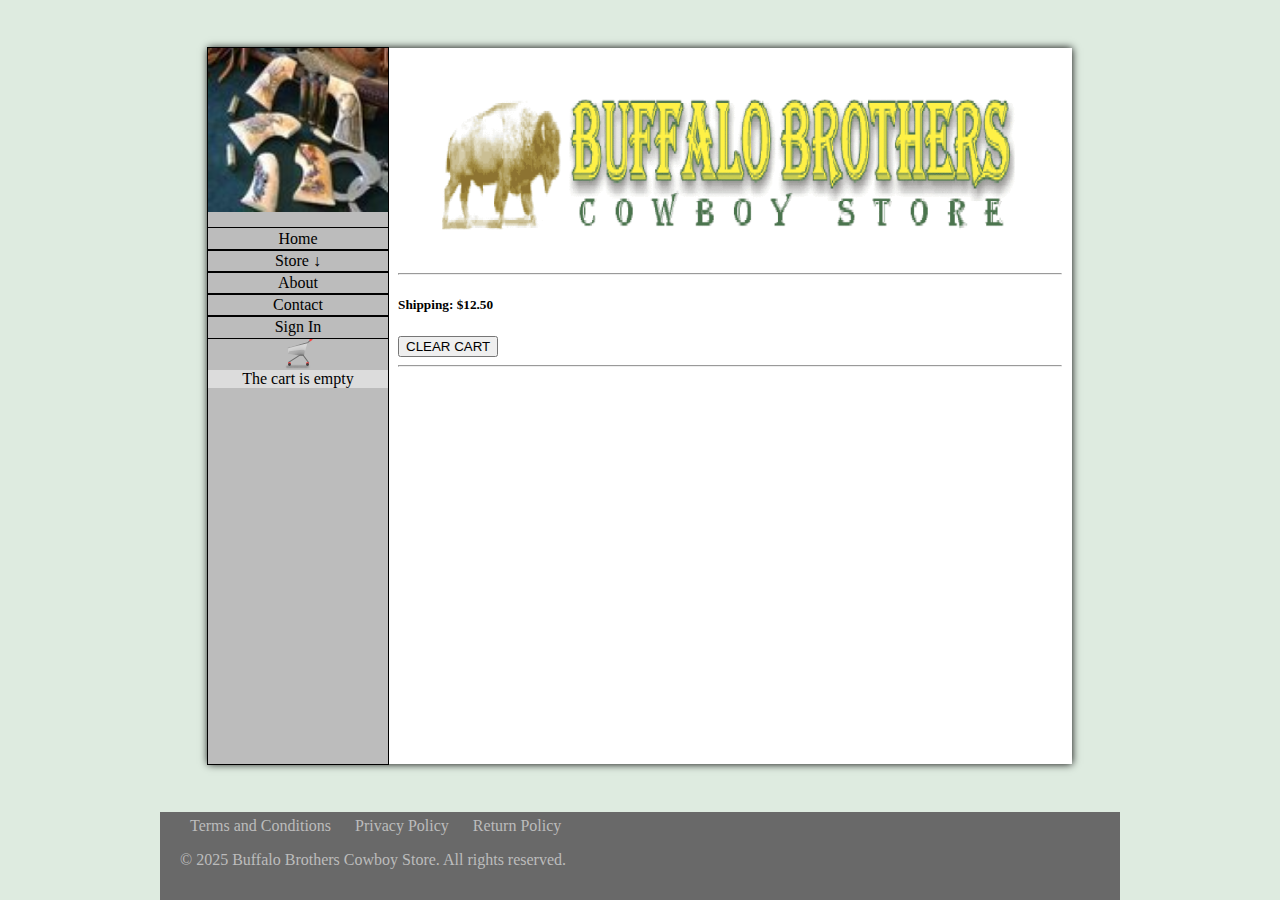
<file: reviewandcustomize.html>
<!DOCTYPE html>
<html lang="en">
<head>
    <meta charset="UTF-8" />
    <meta name="viewport" content="width=device-width, initial-scale=1.0" />
    <title>Buffalo Brothers Cowboy Store</title>
    <link rel="icon" href="favicon.ico" type="image/x-icon" />
    <meta name="description" content="Buffalo Brothers Cowboy Store - Old West Pistol Grips, Badges, Conchos, and More" />
    <link rel="stylesheet" href="styles/main.css" />
    <link rel="canonical" href="https://buffalobrothers.net/" />
    <meta property="og:title" content="Buffalo Brothers Cowboy Store" />
    <meta property="og:image" content="images/logo.jpg" />
    <meta property="og:type" content="website" />
    <meta property="og:description" content="Buffalo Brothers Cowboy Store is your source for old west style pistol grips and accessories." />
    <!-- PayPal developer sandbox id, not a real account -->
    <script defer src="https://www.paypal.com/sdk/js?client-id=Ac3CYSqt8Sf2Yvj_SBZ6B8LFm7fZjgVp-N_fBmEJljZI9aSVXIUpeUP0T30Vqq6s-SeT1phKw2b6T650&currency=USD"></script>
    <script defer src="scripts/bbScripts.js"></script>
    <script defer src="scripts/checkoutScripts.js"></script>
</head>
<body>
    <main>
    <section class="navbar">
        <div class="logo">
        <a href="/">
            <img src="images/logo.png" alt="Buffalo Brothers Cowboy Store" />
        </a>
        </div>
        <ul class="nav-links">
            <li><a href="buffalobrothers2.html">Home</a></li>

            <div class="store_menu">
            <li id="store_menu_button">Store ↓</li>
            <ul id="store_submenu" class="hidden">
                <li id="badges"><a href="storepages.html?cat=badges">Badges</a></li>
                <li id="buttons"><a href="storepages.html?cat=buttons">Buttons</a></li>
                <li id="conchos"><a href="storepages.html?cat=conchos">Conchos</a></li>
                <li id="fobs"><a href="storepages.html?cat=fobs">Watch-Fobs</a></li>
                <li id="1911"><a href="storepages.html?cat=1911">Grips for 1911</a></li>
                <li id="saa"><a href="storepages.html?cat=saa">Grips for Single Action Army</a></li>
                <li id="birdhead"><a href="storepages.html?cat=birdhead">Grips for Birdhead</a></li>
                <li id="colt"><a href="storepages.html?cat=colt">Grips for Colt Army/Navy</a></li>
                <li id="pocket"><a href="storepages.html?cat=pocket">Grips for Derringer, Heritage, and Pocket Pistol</a></li>
                <li id="ruger"><a href="storepages.html?cat=ruger">Grips for Ruger</a></li>
                <li id="schofield"><a href="storepages.html?cat=schofield">Grips for Schofield</a></li>
                <li id="smithnwesson"><a href="storepages.html?cat=smithnwesson">Grips for Smith & Wesson</a></li>
                <li id="remington"><a href="storepages.html?cat=remington">Grips for Remington</a></li>
                <li id="medallions"><a href="storepages.html?cat=medallions">Medallions</a></li>
            </ul>
            </div>
            <li id="about_menu_button"><a href="about.html">About</a></li>

            <li><a href="contact.html">Contact</a></li>

            <li><a href="account.html">Sign In</a></li>

            <div>
                <img src="images/cart.png" alt="shopping cart">
                <div id="cart_summary"></div>
            </div>
        </ul>
    </section>
    <section class="hero">
        <img id="buffalogo" src="images/buffalobrotherslogo.png" alt="buffalogo">
        <hr>
        <section id="item_box">
            <div id="item_image">

            </div>
            <div id="options_box">
                <h5 id="cart_total"></h5>
                <h5>Shipping: $12.50</h5>
                <h4 id="working_price"></h4>
                
                <button id="remove_all">CLEAR CART</button>

            </div>
        </section>
        <hr>

        <div id="paypal_button_section"></div>
    </section>
    </main>
    <footer>
    <div class="footer-links">
      <a href="terms.html">Terms and Conditions</a>
      <a href="privacy.html">Privacy Policy</a>
      <a href="returns.html">Return Policy</a>
    </div>
    <p>&copy; 2025 Buffalo Brothers Cowboy Store. All rights reserved.</p>
  </footer>
</body>
</html>
</file>
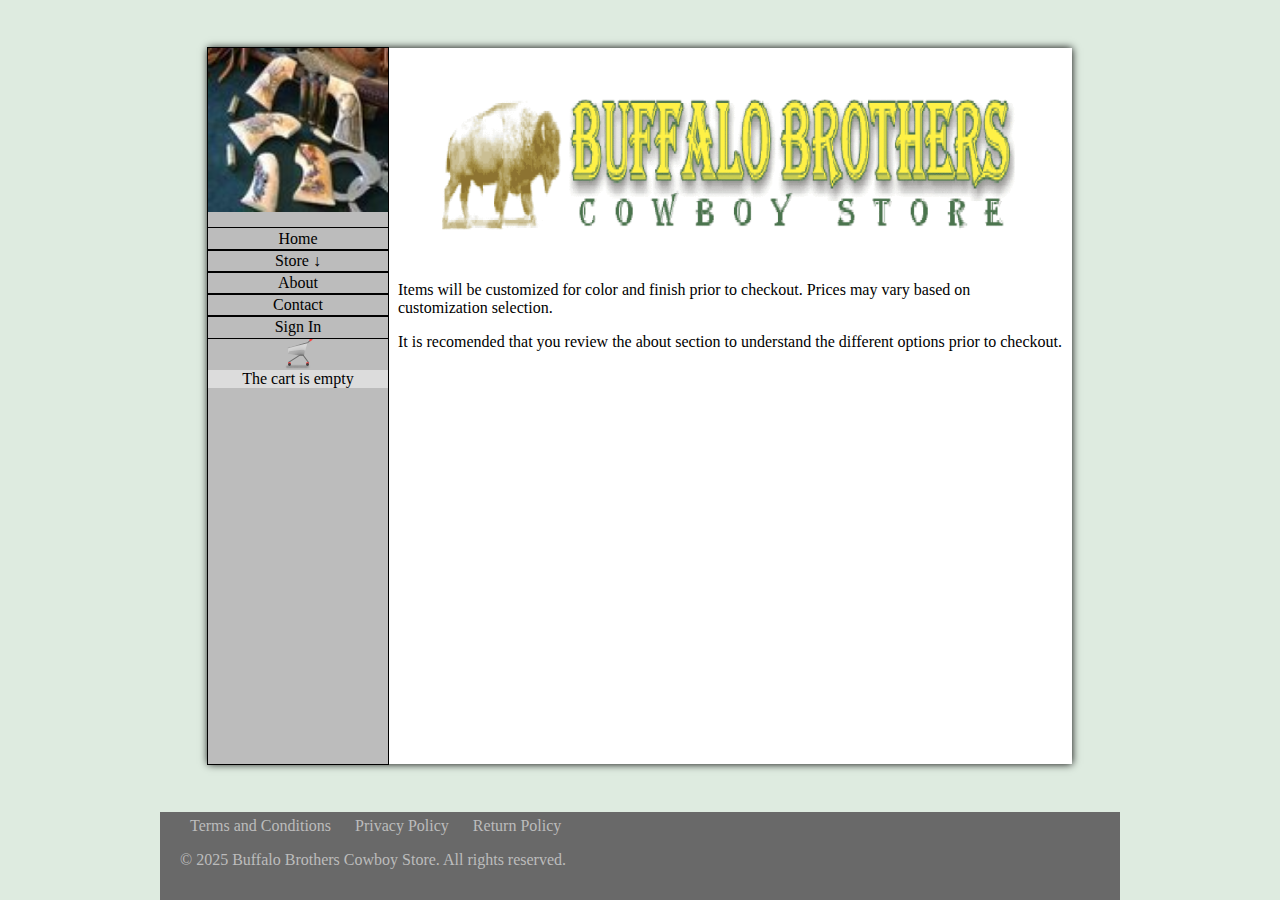
<file: storepages.html>
<!DOCTYPE html>
<html lang="en">
<head>
  <meta charset="UTF-8" />
  <meta name="viewport" content="width=device-width, initial-scale=1.0" />
  <title>Buffalo Brothers Cowboy Store</title>
  <link rel="icon" href="favicon.ico" type="image/x-icon" />
  <meta name="description" content="Buffalo Brothers Cowboy Store - Old West Pistol Grips, Badges, Conchos, and More" />
  <link rel="stylesheet" href="styles/main.css" />
  <link rel="canonical" href="https://buffalobrothers.net/" />
  <meta property="og:title" content="Buffalo Brothers Cowboy Store" />
  <meta property="og:image" content="images/logo.jpg" />
  <meta property="og:type" content="website" />
  <meta property="og:description" content="Buffalo Brothers Cowboy Store is your source for old west style pistol grips and accessories." />
  <script defer src="scripts/bbScripts.js"></script>
</head>
<body>
  
  <main>
    <section class="navbar">
      <div class="logo">
        <a href="/">
          <img src="images/logo.png" alt="Buffalo Brothers Cowboy Store" />
        </a>
      </div>
      <ul class="nav-links">
          <li><a href="index.html">Home</a></li>

          <div class="store_menu">
            <li id="store_menu_button">Store ↓</li>
            <ul id="store_submenu" class="hidden">
              <li id="badges"><a href="storepages.html?cat=Badge">Badges</a></li>
              <li id="buttons"><a href="storepages.html?cat=Button">Buttons</a></li>
              <li id="conchos"><a href="storepages.html?cat=Concho">Conchos</a></li>
              <li id="fobs"><a href="storepages.html?cat=Fob">Watch-Fobs</a></li>
              <li id="1911"><a href="storepages.html?cat=1911">Grips for 1911</a></li>
              <li id="saa"><a href="storepages.html?cat=SAA">Grips for Single Action Army</a></li>
              <li id="birdhead"><a href="storepages.html?cat=Birdhead">Grips for Birdhead</a></li>
              <li id="colt"><a href="storepages.html?cat=Colt">Grips for Colt Army/Navy</a></li>
              <li id="pocket"><a href="storepages.html?cat=Pocket">Grips for Derringer, Heritage, and Pocket Pistol</a></li>
              <li id="ruger"><a href="storepages.html?cat=Ruger">Grips for Ruger</a></li>
              <li id="schofield"><a href="storepages.html?cat=Schofield">Grips for Schofield</a></li>
              <li id="smithnwesson"><a href="storepages.html?cat=Smithnwesson">Grips for Smith & Wesson</a></li>
              <li id="remington"><a href="storepages.html?cat=Remington">Grips for Remington</a></li>
              <li id="medallions"><a href="storepages.html?cat=Medallions">Medallions</a></li>
            </ul>
          </div>
          <li id="about_menu_button"><a href="about.html">About</a></li>

          <li><a href="contact.html">Contact</a></li>

          <li><a href="account.html">Sign In</a></li>

          <div>
            <img src="images/cart.png" alt="shopping cart">
            <div id="cart_summary"></div>
          </div>
      </ul>
    </section>
    <section class="hero">
      <img id="buffalogo" src="images/buffalobrotherslogo.png" alt="buffalogo">
      <p>Items will be customized for color and finish prior to checkout. Prices may vary based on customization selection.</p>
      <p>It is recomended that you review the about section to understand the different options prior to checkout.</p>
      <div id="popup" class="popup"></div>
      <ul id="items_for_sale"></li>
    </section>
  </main>
  <footer>
    <div class="footer-links">
      <a href="terms.html">Terms and Conditions</a>
      <a href="privacy.html">Privacy Policy</a>
      <a href="returns.html">Return Policy</a>
    </div>
    <p>&copy; 2025 Buffalo Brothers Cowboy Store. All rights reserved.</p>
  </footer>
</body>
</html>
</file>
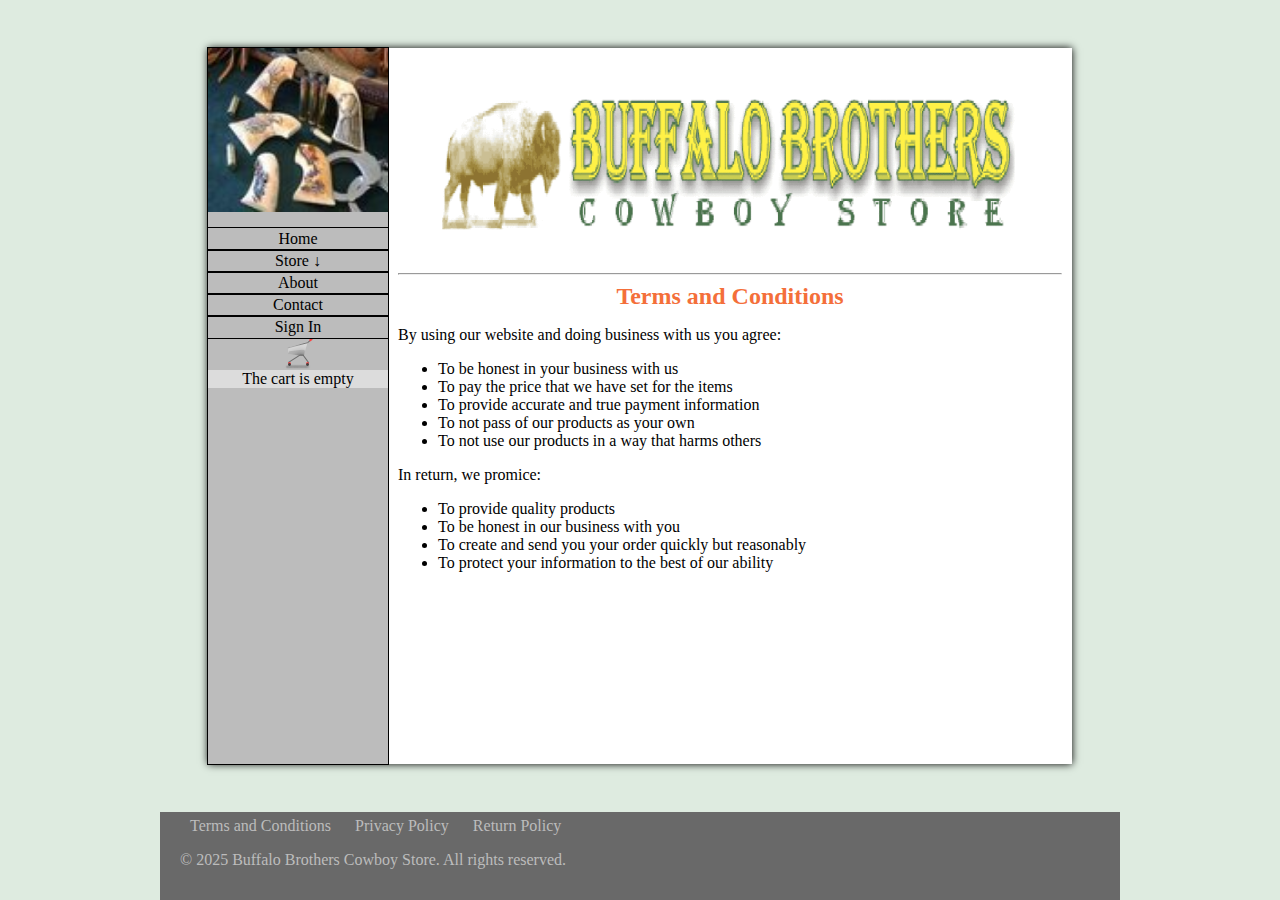
<file: terms.html>
<!DOCTYPE html>
<html>
<head>
    <meta charset="UTF-8" />
    <meta name="viewport" content="width=device-width, initial-scale=1.0" />
    <title>Buffalo Brothers Cowboy Store</title>
    <link rel="icon" href="favicon.ico" type="image/x-icon" />
    <meta name="description" content="Buffalo Brothers Cowboy Store - Old West Pistol Grips, Badges, Conchos, and More" />
    <link rel="stylesheet" href="styles/main.css" />
    <link rel="canonical" href="https://buffalobrothers.net/" />
    <meta property="og:title" content="Buffalo Brothers Cowboy Store" />
    <meta property="og:image" content="images/logo.jpg" />
    <meta property="og:type" content="website" />
    <meta property="og:description" content="Buffalo Brothers Cowboy Store is your source for old west style pistol grips and accessories." />
    <script defer src="scripts/bbScripts.js"></script>
</head>
<body>
    <main>
    <section class="navbar">
      <div class="logo">
        <a href="/">
          <img src="images/logo.png" alt="Buffalo Brothers Cowboy Store" />
        </a>
      </div>
      <ul class="nav-links">
          <li><a href="index.html">Home</a></li>

          <div class="store_menu">
            <li id="store_menu_button">Store ↓</li>
            <ul id="store_submenu" class="hidden">
              <li id="badges"><a href="storepages.html?cat=Badge">Badges</a></li>
              <li id="buttons"><a href="storepages.html?cat=Button">Buttons</a></li>
              <li id="conchos"><a href="storepages.html?cat=Concho">Conchos</a></li>
              <li id="fobs"><a href="storepages.html?cat=Fob">Watch-Fobs</a></li>
              <li id="1911"><a href="storepages.html?cat=1911">Grips for 1911</a></li>
              <li id="saa"><a href="storepages.html?cat=SAA">Grips for Single Action Army</a></li>
              <li id="birdhead"><a href="storepages.html?cat=Birdhead">Grips for Birdhead</a></li>
              <li id="colt"><a href="storepages.html?cat=Colt">Grips for Colt Army/Navy</a></li>
              <li id="pocket"><a href="storepages.html?cat=Pocket">Grips for Derringer, Heritage, and Pocket Pistol</a></li>
              <li id="ruger"><a href="storepages.html?cat=Ruger">Grips for Ruger</a></li>
              <li id="schofield"><a href="storepages.html?cat=Schofield">Grips for Schofield</a></li>
              <li id="smithnwesson"><a href="storepages.html?cat=Smithnwesson">Grips for Smith & Wesson</a></li>
              <li id="remington"><a href="storepages.html?cat=Remington">Grips for Remington</a></li>
              <li id="medallions"><a href="storepages.html?cat=Medallions">Medallions</a></li>
            </ul>
          </div>
          <li id="about_menu_button"><a href="about.html">About</a></li>

          <li><a href="contact.html">Contact</a></li>

          <li><a href="account.html">Sign In</a></li>

          <div>
            <img src="images/cart.png" alt="shopping cart">
            <div id="cart_summary"></div>
          </div>
      </ul>
    </section>
    <section class="hero">
      <img id="buffalogo" src="images/buffalobrotherslogo.png" alt="buffalogo">
      <hr>
      <h2>Terms and Conditions</h2>
      <div class="you_promice">
        <p>By using our website and doing business with us you agree:</p> 
        <ul>
            <li>To be honest in your business with us</li>
            <li>To pay the price that we have set for the items</li>
            <li>To provide accurate and true payment information</li>
            <li>To not pass of our products as your own</li>
            <li>To not use our products in a way that harms others</li>
        </ul>
      </div>
      <div class="we_promice">
        <p>In return, we promice:</p>
        <ul>
            <li>To provide quality products</li>
            <li>To be honest in our business with you</li>
            <li>To create and send you your order quickly but reasonably</li>
            <li>To protect your information to the best of our ability</li>
        </ul>
      </div>
    </section>
    </main>
    <footer>
        <div class="footer-links">
        <a href="terms.html">Terms and Conditions</a>
        <a href="privacy.html">Privacy Policy</a>
        <a href="returns.html">Return Policy</a>
        </div>
        <p>&copy; 2025 Buffalo Brothers Cowboy Store. All rights reserved.</p>
    </footer>
</body>
</html>
</file>
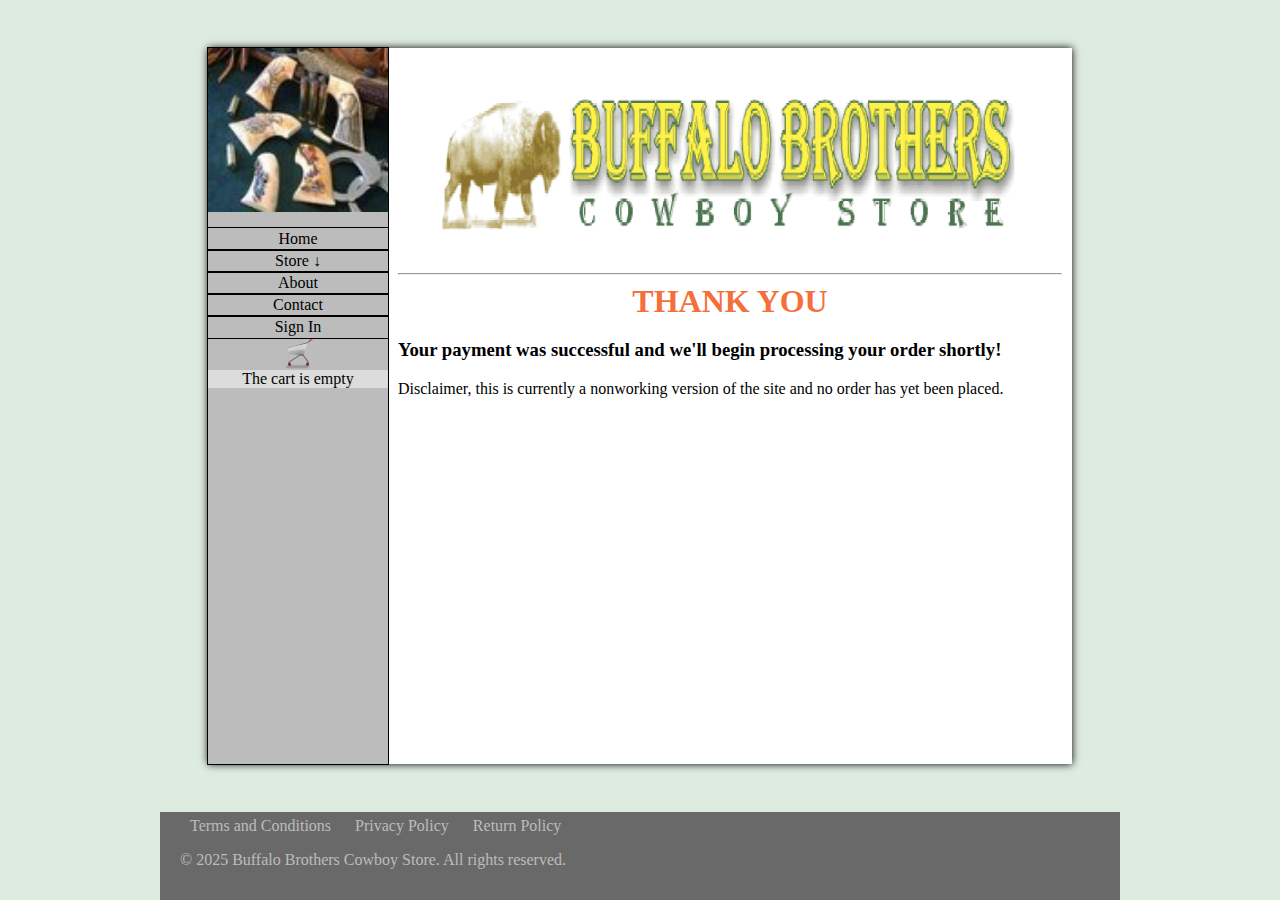
<file: thankyou.html>
<!DOCTYPE html>
<html>
<head>
    <meta charset="UTF-8" />
    <meta name="viewport" content="width=device-width, initial-scale=1.0" />
    <title>Buffalo Brothers Cowboy Store</title>
    <link rel="icon" href="favicon.ico" type="image/x-icon" />
    <meta name="description" content="Buffalo Brothers Cowboy Store - Old West Pistol Grips, Badges, Conchos, and More" />
    <link rel="stylesheet" href="styles/main.css" />
    <link rel="canonical" href="https://buffalobrothers.net/" />
    <meta property="og:title" content="Buffalo Brothers Cowboy Store" />
    <meta property="og:image" content="images/logo.jpg" />
    <meta property="og:type" content="website" />
    <meta property="og:description" content="Buffalo Brothers Cowboy Store is your source for old west style pistol grips and accessories." />
    <script defer src="scripts/bbScripts.js"></script>
</head>
<body>
    <main>
    <section class="navbar">
      <div class="logo">
        <a href="/">
          <img src="images/logo.png" alt="Buffalo Brothers Cowboy Store" />
        </a>
      </div>
      <ul class="nav-links">
          <li><a href="index.html">Home</a></li>

          <div class="store_menu">
            <li id="store_menu_button">Store ↓</li>
            <ul id="store_submenu" class="hidden">
              <li id="badges"><a href="storepages.html?cat=Badge">Badges</a></li>
              <li id="buttons"><a href="storepages.html?cat=Button">Buttons</a></li>
              <li id="conchos"><a href="storepages.html?cat=Concho">Conchos</a></li>
              <li id="fobs"><a href="storepages.html?cat=Fob">Watch-Fobs</a></li>
              <li id="1911"><a href="storepages.html?cat=1911">Grips for 1911</a></li>
              <li id="saa"><a href="storepages.html?cat=SAA">Grips for Single Action Army</a></li>
              <li id="birdhead"><a href="storepages.html?cat=Birdhead">Grips for Birdhead</a></li>
              <li id="colt"><a href="storepages.html?cat=Colt">Grips for Colt Army/Navy</a></li>
              <li id="pocket"><a href="storepages.html?cat=Pocket">Grips for Derringer, Heritage, and Pocket Pistol</a></li>
              <li id="ruger"><a href="storepages.html?cat=Ruger">Grips for Ruger</a></li>
              <li id="schofield"><a href="storepages.html?cat=Schofield">Grips for Schofield</a></li>
              <li id="smithnwesson"><a href="storepages.html?cat=Smithnwesson">Grips for Smith & Wesson</a></li>
              <li id="remington"><a href="storepages.html?cat=Remington">Grips for Remington</a></li>
              <li id="medallions"><a href="storepages.html?cat=Medallions">Medallions</a></li>
            </ul>
          </div>
          <li id="about_menu_button"><a href="about.html">About</a></li>

          <li><a href="contact.html">Contact</a></li>

          <li><a href="account.html">Sign In</a></li>

          <div>
            <img src="images/cart.png" alt="shopping cart">
            <div id="cart_summary"></div>
          </div>
      </ul>
    </section>
    <section class="hero">
      <img id="buffalogo" src="images/buffalobrotherslogo.png" alt="buffalogo">
      <hr>
      <h1>THANK YOU</h1>
      <h3>Your payment was successful and we'll begin processing your order shortly!</h3>
      <p>Disclaimer, this is currently a nonworking version of the site and no order has yet been placed.</p>
    </section>
    </main>
    <footer>
        <div class="footer-links">
        <a href="terms.html">Terms and Conditions</a>
        <a href="privacy.html">Privacy Policy</a>
        <a href="returns.html">Return Policy</a>
        </div>
        <p>&copy; 2025 Buffalo Brothers Cowboy Store. All rights reserved.</p>
    </footer>
</body>
</html>
</file>
<file: styles/main.css>
.nav-links
{
    text-decoration: none;
    padding: 0;
    list-style: none;
}
.nav-links li:hover
{
    background-color: #ffffff;
}
.nav-links a
{
    color: black;
    text-decoration: none;
    min-width: auto;
    display: block;
}
.nav-links li
{
    outline: 1px solid;
    text-align: center;
    padding: 2px;
}
.hidden
{
    display: none;
}
.expand_section
{
    display: hidden;
}
#store_submenu
{
    background-color: lightgray;
    list-style: none;
    margin: 0;
    padding: 0px;
}
.navbar
{
    width: 30%;
    max-width: 180px;
    outline: 1px solid;
    background-color: #bcbcbc;
}
.logo img
{
    width: 100%;
}
#cart_summary
{
    text-align: center;
    background-color: #dcdcdc;
}
.hero
{
    width: 90%;
    padding: 10px;
}
.hero h1, img, h2
{
    display: block;
    color: #F46F3A;
    text-align: center;
    margin: 0 auto;
}
#buffalogo
{
    max-width: 90%;
    display: block;
    margin: 0 auto;
    padding: 1lh;
}
.about_section
{
    outline: 1px solid black;
    margin: 1%;
    background-color: #dcdcdc;
}
.about_section:hover
{
    background-color: #bcbcbc;
}
#items_for_sale
{
    padding: 1%;
    max-width: 100%;
}
.contact_box
{
    background-color: #eeeeee;
    outline: 1px solid black;
    padding: 5px;
    float: right;
    width: 45%;
    height: 170px;
    box-shadow: 0px 0px 8px black;
}
.address
{
    height: 170px;
    background-color: #eeeeee;
    outline: 1px solid black;
    padding: 5px;
    float: left;
    width: 45%;
    box-shadow: 0px 0px 8px black;
}
body
{
    margin: 0% auto;
    background-color: #DEEBE0;
    max-width: 75%;
    text-align: left;
    display: flex;
    flex-direction: column;
    min-height: 100vh;
    }

main
{
    display: flex;
    flex-direction: row;
    margin: 5%;
    flex: 1;
    background-color: #ffffff;
    box-shadow: 0px 0px 8px black;
}
.popup
{
    outline: 1px solid black;
    background-color: #bcbcbc;
    position: fixed;
    right: -307px;
    transition: right 0.5s ease;
    z-index: 1000;
    font-size: larger;
    padding: 3px;
    max-width: 300px;
    overflow: hidden;
    text-overflow: ellipsis;
}
.popup.show
{
    right: 20px;
}
footer
{
    position: relative;
    text-align: left;
    background-color:dimgray;
    color: #bcbcbc;
    padding: 5px 0px 15px 20px;
}
.footer-links a
{
    padding: 10px;
    color: #bcbcbc;
    text-decoration: none;
}
.footer-links a:hover
{
    background-color: #eeeeee;
    color: black;
}
</file>
